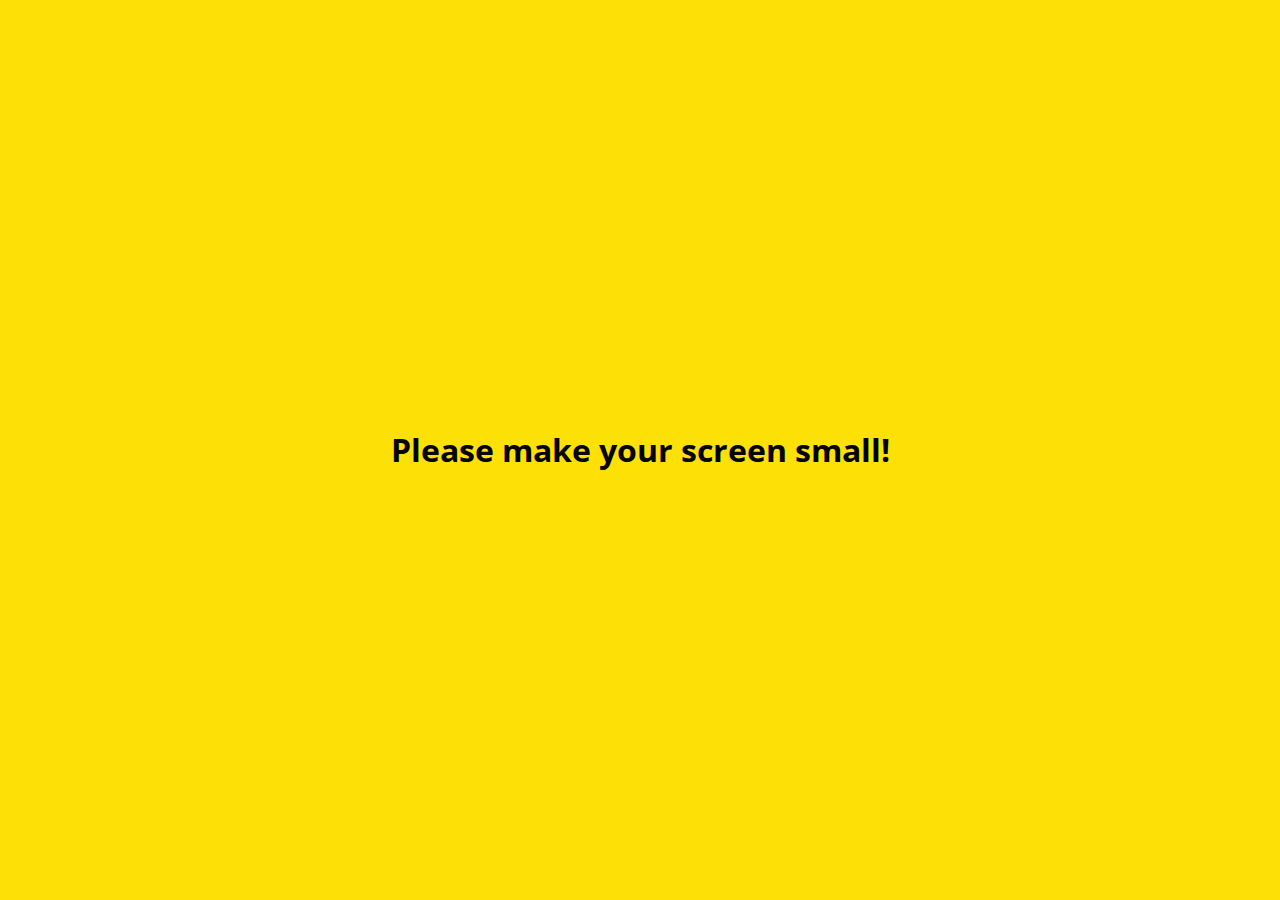
<file: friends.html>
<!DOCTYPE html>
<html lang="kr">
    <head>
        <meta charset="UTF-8" />
        <meta name="viewport" content="width=device-width, initial-scale=1.0" />
        <meta http-equiv="X-UA-Compatible" content="ie=edge" />
        <link
            rel="stylesheet"
            href="https://use.fontawesome.com/releases/v5.7.2/css/all.css"
            integrity="sha384-fnmOCqbTlWIlj8LyTjo7mOUStjsKC4pOpQbqyi7RrhN7udi9RwhKkMHpvLbHG9Sr"
            crossorigin="anonymous"
        />
        <link rel="stylesheet" href="css/styles.css" />
        <title>Friends | Kakao Clone</title>
    </head>
    <body>
        <div class="status-bar">
            <div class="status-bar__column">
                <span class="status-bar__clock">13:54 </span>
            </div>
            <div class="status-bar__column">
                <i class="fas fa-clock"></i>
                <i class="fas fa-volume-mute"></i>
                <i class="fas fa-wifi"></i>
                <span class="status-bar__battery-level">100%</span>
                <i class="fas fa-battery-full"></i>
            </div>
        </div>
        <header class="header">
            <div class="header__header-column">
                <h1 class="header__title">Friends</h1>
            </div>
            <div class="header__header-column">
                <span class="header__icon">
                    <i class="fas fa-search"></i>
                </span>

                <span class="header__icon">
                    <i class="fas fa-cog"></i>
                </span>
            </div>
        </header>
        <main class="friends">
            <header class="friends__header">
                <div class="friends__friend friend">
                    <div class="friend__column">
                        <img src="image.png" class="g-avatar friend__avatar" />
                        <div class="friend__content">
                            <span class="friend__name">
                                Kyeongmin Kim
                            </span>
                            <span class="friend__status">
                                Hello, HTML!
                            </span>
                        </div>
                    </div>
                </div>
            </header>
            <div class="friends__plus">
                <h5 class="friends__title">Plus friend</h5>
                <div class="friends__friend friend">
                    <div class="friend__column">
                        <img src="image.png" class="friend__avatar" />
                        <div class="friend__content">
                            <span class="friend__name">
                                Plus Friend
                            </span>
                        </div>
                    </div>
                </div>
            </div>
            <ul class="friends__list">
                <h5 class="friends__title">Friends 14</h5>
                <li class="friends__friend friend">
                    <div class="friend__column">
                        <img src="image.png" class="friend__avatar" />
                        <div class="friend__content">
                            <span class="friend__name">
                                박지성
                            </span>
                            <span class="friend__status">
                                대단하다, 박지성!
                            </span>
                        </div>
                    </div>
                    <div class="friend__column">
                        <div class="friend__now-listening">
                            <span>
                                Great, Ji-sung Park!
                                <i class="fas fa-play"></i>
                            </span>
                        </div>
                    </div>
                </li>
            </ul>
        </main>
        <nav class="nav">
            <ul class="nav__list">
                <li class="nav__list-item">
                    <a href="friends.html" class="nav__list-link">
                        <i class="fas fa-user"></i
                    ></a>
                </li>
                <li class="nav__list-item">
                    <a href="index.html" class="nav__list-link">
                        <div class="nav__badge">8</div>
                        <i class="far fa-comment"></i>
                    </a>
                </li>
                <li class="nav__list-item">
                    <a href="find.html" class="nav__list-link">
                        <i class="fas fa-search"></i>
                    </a>
                </li>
                <li class="nav__list-item">
                    <a href="more.html" class="nav__list-link">
                        <i class="fas fa-ellipsis-h"></i>
                    </a>
                </li>
            </ul>
        </nav>
        <div class="bigScreen">
            <span class="bigScreen__text">Please make your screen small!</span>
        </div>
    </body>
</html>
</file>
<file: css/styles.css>
@import url("https://fonts.googleapis.com/css2?family=Open+Sans:wght@300;600;700&display=swap");
@import "reset.css";
@import "status-bar.css";
@import "header.css";
@import "nav-bar.css";
@import "friend.css";
@import "friends.css";
@import "find.css";
@import "more.css";
@import "setting.css";
@import "chat.css";
@import "chat-write.css";
@import "chat-message.css";
@import "mobile.css";

* {
    box-sizing: border-box;
}

body {
    background-color: white;
    padding: 10px 20px;
    color: #020202;
    font-family: "Open Sans", -apple-system, BlinkMacSystemFont, "Segoe UI",
        Roboto, Oxygen, Ubuntu, Cantarell, "Helvetica Neue", sans-serif;
}

a {
    color: inherit;
    text-decoration: none;
}

@keyframes fadeIn {
    from {
        transform: translateY(40px);
    }
    to {
        transform: none;
    }
}

main {
    animation: fadeIn 0.5s ease-in-out forwards;
}
</file>
